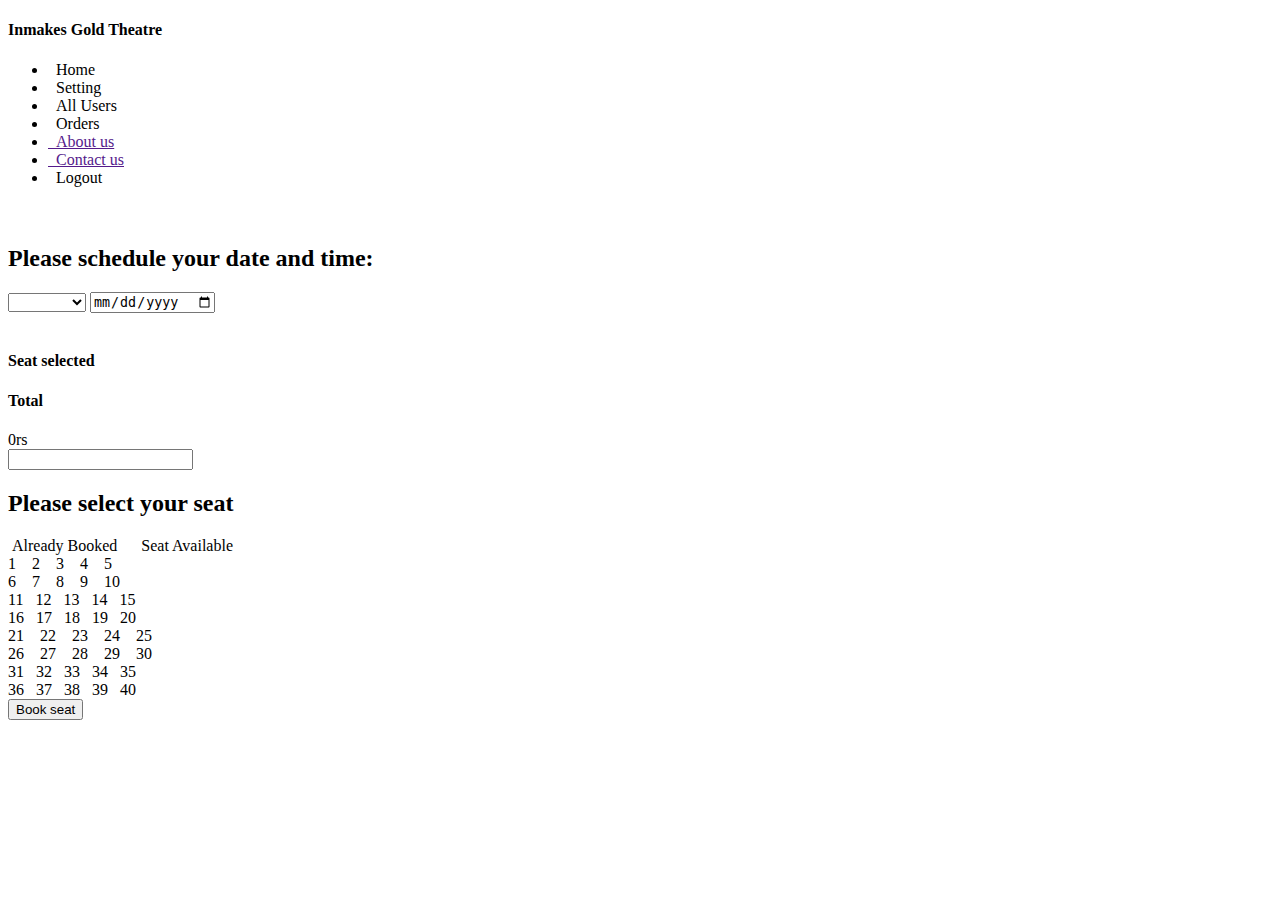
<file: templates/dashboard.html>
<!doctype html>
<html lang="en" xmlns:th="http://www.thymeleaf.org">
<head>
<meta charset="UTF-8" />
<title>Home</title>
<link rel="stylesheet" href="#" th:href="@{/css/bootstrap.css}" />
<link rel="stylesheet" href="#" th:href="@{/css/all.css}" />
<link rel="stylesheet" href="#" th:href="@{/css/index.css}" />
</head>
<body>

	<div class="container base">
		<div class="row base-row">
			<div class="col-3 menu">
			<div class="logo mb-5 text-center text-light bg-dark pt-1 pb-1">
			<h4>Inmakes Gold Theatre</h4>
			</div>
				<ul class="list">
					<li><a th:href="@{/home}"><i class="fas fa-home"></i>&nbsp;&nbsp;Home</a></li>
					<li><a th:href="@{/setting}"><i class="fas fa-cogs"></i>&nbsp;&nbsp;Setting</a></li>
					<li th:if="${session.user.bid==1}"><a th:href="@{/all-customers-records}"><i class="fas fa-users"></i>&nbsp;&nbsp;All Users</a></li>
					<li><a th:href="@{/order-history}"><i class="fas fa-history"></i>&nbsp;&nbsp;Orders</a></li>
					<li><a href=""><i class="fas fa-address-card"></i>&nbsp;&nbsp;About
							us</a></li>
					<li><a href=""><i class="fas fa-phone-square-alt"></i>&nbsp;&nbsp;Contact
							us</a></li>
					<li><a th:href="@{/logout}"><i class="fas fa-sign-out-alt"></i>&nbsp;&nbsp;Logout</a></li>
				</ul>
			</div>
			<div class="col-9 dashboard">
				<div class="dashboard-section">
					<div class="dashboard-head">
						<p>
							<span><i class="fas fa-user"></i></span>&nbsp;<span
								class="name-user" th:if="${session.user.name}"
								th:text="${session.user.name}"></span>&nbsp;&nbsp;&nbsp;&nbsp;&nbsp;<span><i class="fas fa-envelope"></i>
								<sup><i class="fas fa-sms"></i></sup></span>
						</p>
					</div>
					<div class="dashboard-seat">

										<h2>Please schedule your date and time:</h2>
				<div class="date_form">
					<form th:action="@{/check}" method="post" id="form">
						<select name="localtime" id="timeselect">
							<option th:value="${time}" th:text="${'>>'+time}"></option>
							<option value="09:00 am">09:00 am</option>
							<option value="12:00 am">12:00 am</option>
							<option value="03:00 pm">03:00 pm</option>
							<option value="06:00 pm">06:00 pm</option>
							<option value="09:00 pm">09:00 pm</option>
						</select> <input type="date" name="localdate" th:value="${date}" th:min="${min}" th:max="${max}" id="dateselect" />

					</form>

				</div>
				<br />
				<div class="jumbotron p-0 js-seat text-center">
				<h4>Seat selected</h4>
				<div class="dynamic-seat" id="seat-dynamic" style="word-break: break-all">
				
				</div>
				<h4>Total</h4>
				<label id="show-price">0</label><span>rs</span>
				
				</div>
				
				<form th:action="@{/book-seat}" method="post">
				<input type="text" autocomplete="off" name="movieName" th:value="${session.movieName}" />
				<input type="text" autocomplete="off" name="email" th:value="${session.user.email}"style="display: none;" />
					<div class="container seat-section">
					<h2>Please select your seat</h2>
					<div class="symbol"><i class="fas fa-square one"></i>&nbsp;<span>Already Booked</span>&nbsp;&nbsp;&nbsp;&nbsp;
					<i class="fas fa-square two"></i>&nbsp;<span>Seat Available</span>
					</div>
						<div class="row seat-row">
						   <div class="col-5 first">
				
					<input type="checkbox" id="seat1" autocomplete="off" hidden="hidden"
						th:classappend="${#lists.contains(seats, 'seat1')} ? 'box1' : 'mybtn'"
						th:checked="${#lists.contains(seats, 'seat1')}" th:disabled="${#lists.contains(seats, 'seat1')}" value="seat1"
						name="seatNo[]"><label class="btn btn-success" for="seat1">1</label>&nbsp;&nbsp;&nbsp;

					<input type="checkbox" id="seat2" autocomplete="off" hidden="hidden" th:classappend="${#lists.contains(seats, 'seat2')} ? 'box1' : 'mybtn'"
						th:checked="${#lists.contains(seats, 'seat2')}" th:disabled="${#lists.contains(seats, 'seat2')}" value="seat2"
						name="seatNo[]"><label class="btn btn-success" for="seat2">2</label>&nbsp;&nbsp;&nbsp;

					<input type="checkbox" id="seat3" autocomplete="off" hidden="hidden" th:classappend="${#lists.contains(seats, 'seat3')} ? 'box1' : 'mybtn'"
						th:checked="${#lists.contains(seats, 'seat3')}" th:disabled="${#lists.contains(seats, 'seat3')}" value="seat3"
						name="seatNo[]"><label class="btn btn-success" for="seat3">3</label>&nbsp;&nbsp;&nbsp;

					<input type="checkbox" id="seat4" autocomplete="off" hidden="hidden" th:classappend="${#lists.contains(seats, 'seat4')} ? 'box1' : 'mybtn'"
						th:checked="${#lists.contains(seats, 'seat4')}" th:disabled="${#lists.contains(seats, 'seat4')}" value="seat4"
						name="seatNo[]"><label class="btn btn-success" for="seat4">4</label>&nbsp;&nbsp;&nbsp;

					<input type="checkbox" id="seat5" autocomplete="off" hidden="hidden" th:classappend="${#lists.contains(seats, 'seat5')} ? 'box1' : 'mybtn'"
						th:checked="${#lists.contains(seats, 'seat5')}" th:disabled="${#lists.contains(seats, 'seat5')}" value="seat5"
						name="seatNo[]"><label class="btn btn-success" for="seat5">5</label><br>

					<input type="checkbox" id="seat6" autocomplete="off" hidden="hidden" th:classappend="${#lists.contains(seats, 'seat6')} ? 'box1' : 'mybtn'"
						th:checked="${#lists.contains(seats, 'seat6')}" th:disabled="${#lists.contains(seats, 'seat6')}" value="seat6"
						name="seatNo[]"><label class="btn btn-success" for="seat6">6</label>&nbsp;&nbsp;&nbsp;

					<input type="checkbox" id="seat7" autocomplete="off" hidden="hidden" th:classappend="${#lists.contains(seats, 'seat7')} ? 'box1' : 'mybtn'"
						th:checked="${#lists.contains(seats, 'seat7')}" th:disabled="${#lists.contains(seats, 'seat7')}" value="seat7"
						name="seatNo[]"><label class="btn btn-success" for="seat7">7</label>&nbsp;&nbsp;&nbsp;

					<input type="checkbox" id="seat8" autocomplete="off" hidden="hidden" th:classappend="${#lists.contains(seats, 'seat8')} ? 'box1' : 'mybtn'"
						th:checked="${#lists.contains(seats, 'seat8')}" th:disabled="${#lists.contains(seats, 'seat8')}" value="seat8"
						name="seatNo[]"><label class="btn btn-success" for="seat8">8</label>&nbsp;&nbsp;&nbsp;

					<input type="checkbox" id="seat9" autocomplete="off" hidden="hidden" th:classappend="${#lists.contains(seats, 'seat9')} ? 'box1' : 'mybtn'"
						th:checked="${#lists.contains(seats, 'seat9')}" th:disabled="${#lists.contains(seats, 'seat9')}" value="seat9"
						name="seatNo[]"><label class="btn btn-success" for="seat9">9</label>&nbsp;&nbsp;&nbsp;

					<input type="checkbox" id="seat10" autocomplete="off" hidden="hidden" th:classappend="${#lists.contains(seats, 'seat10')} ? 'box1' : 'mybtn'"
						th:checked="${#lists.contains(seats, 'seat10')}" th:disabled="${#lists.contains(seats, 'seat10')}"
						value="seat10" name="seatNo[]"><label
						class="btn btn-success" for="seat10">10</label><br>
						
						
						 <input
						type="checkbox" id="seat11" autocomplete="off" hidden="hidden" th:classappend="${#lists.contains(seats, 'seat11')} ? 'box1' : 'mybtn'"
						th:checked="${#lists.contains(seats, 'seat11')}" th:disabled="${#lists.contains(seats, 'seat11')}" value="seat11"
						name="seatNo[]"><label class="btn btn-success" for="seat11">11</label>&nbsp;&nbsp;

					<input type="checkbox" id="seat12" autocomplete="off" hidden="hidden" th:classappend="${#lists.contains(seats, 'seat12')} ? 'box1' : 'mybtn'"
						th:checked="${#lists.contains(seats, 'seat12')}" th:disabled="${#lists.contains(seats, 'seat12')}"
						value="seat12" name="seatNo[]"><label
						class="btn btn-success" for="seat12">12</label>&nbsp;&nbsp;

					<input type="checkbox" id="seat13" autocomplete="off" hidden="hidden" th:classappend="${#lists.contains(seats, 'seat13')} ? 'box1' : 'mybtn'"
						th:checked="${#lists.contains(seats, 'seat13')}" th:disabled="${#lists.contains(seats, 'seat13')}"
						value="seat13" name="seatNo[]"><label
						class="btn btn-success" for="seat13">13</label>&nbsp;&nbsp;

					<input type="checkbox" id="seat14" autocomplete="off" hidden="hidden" th:classappend="${#lists.contains(seats, 'seat14')} ? 'box1' : 'mybtn'"
						th:checked="${#lists.contains(seats, 'seat14')}" th:disabled="${#lists.contains(seats, 'seat14')}"
						value="seat14" name="seatNo[]"><label
						class="btn btn-success" for="seat14">14</label>&nbsp;&nbsp;

					<input type="checkbox" id="seat15" autocomplete="off" hidden="hidden" th:classappend="${#lists.contains(seats, 'seat15')} ? 'box1' : 'mybtn'"
						th:checked="${#lists.contains(seats, 'seat15')}" th:disabled="${#lists.contains(seats, 'seat15')}"
						value="seat15" name="seatNo[]"><label
						class="btn btn-success" for="seat15">15</label><br>
						
						
						 <input
						type="checkbox" id="seat16" autocomplete="off" hidden="hidden" th:classappend="${#lists.contains(seats, 'seat16')} ? 'box1' : 'mybtn'"
						th:checked="${#lists.contains(seats, 'seat16')}" th:disabled="${#lists.contains(seats, 'seat16')}" value="seat16"
						name="seatNo[]"><label class="btn btn-success" for="seat16">16</label>&nbsp;&nbsp;

					<input type="checkbox" id="seat17" autocomplete="off" hidden="hidden" th:classappend="${#lists.contains(seats, 'seat17')} ? 'box1' : 'mybtn'"
						th:checked="${#lists.contains(seats, 'seat17')}" th:disabled="${#lists.contains(seats, 'seat17')}"
						value="seat17" name="seatNo[]"><label
						class="btn btn-success" for="seat17">17</label>&nbsp;&nbsp;

					<input type="checkbox" id="seat18" autocomplete="off" hidden="hidden" th:classappend="${#lists.contains(seats, 'seat18')} ? 'box1' : 'mybtn'"
						th:checked="${#lists.contains(seats, 'seat18')}" th:disabled="${#lists.contains(seats, 'seat18')}"
						value="seat18" name="seatNo[]"><label
						class="btn btn-success" for="seat18">18</label>&nbsp;&nbsp;

					<input type="checkbox" id="seat19" autocomplete="off" hidden="hidden" th:classappend="${#lists.contains(seats, 'seat19')} ? 'box1' : 'mybtn'"
						th:checked="${#lists.contains(seats, 'seat19')}" th:disabled="${#lists.contains(seats, 'seat19')}"
						value="seat19" name="seatNo[]"><label
						class="btn btn-success" for="seat19">19</label>&nbsp;&nbsp;

					<input type="checkbox" id="seat20" autocomplete="off" hidden="hidden" th:classappend="${#lists.contains(seats, 'seat20')} ? 'box1' : 'mybtn'"
						th:checked="${#lists.contains(seats, 'seat20')}" th:disabled="${#lists.contains(seats, 'seat20')}"
						value="seat20" name="seatNo[]"><label
						class="btn btn-success" for="seat20">20</label>
						   
						   
						   </div>
						    <div class="col-5 second">
						      <input type="checkbox" id="seat21" autocomplete="off" hidden="hidden"
						th:classappend="${#lists.contains(seats, 'seat21')} ? 'box1' : 'mybtn'"
						th:checked="${#lists.contains(seats, 'seat21')}" th:disabled="${#lists.contains(seats, 'seat21')}" value="seat21"
						name="seatNo[]"><label class="btn btn-success" for="seat21">21</label>&nbsp;&nbsp;&nbsp;

					<input type="checkbox" id="seat22" autocomplete="off" hidden="hidden" th:classappend="${#lists.contains(seats, 'seat22')} ? 'box1' : 'mybtn'"
						th:checked="${#lists.contains(seats, 'seat22')}" th:disabled="${#lists.contains(seats, 'seat22')}" value="seat22"
						name="seatNo[]"><label class="btn btn-success" for="seat22">22</label>&nbsp;&nbsp;&nbsp;

					<input type="checkbox" id="seat23" autocomplete="off" hidden="hidden" th:classappend="${#lists.contains(seats, 'seat23')} ? 'box1' : 'mybtn'"
						th:checked="${#lists.contains(seats, 'seat23')}" th:disabled="${#lists.contains(seats, 'seat23')}" value="seat23"
						name="seatNo[]"><label class="btn btn-success" for="seat23">23</label>&nbsp;&nbsp;&nbsp;

					<input type="checkbox" id="seat24" autocomplete="off" hidden="hidden" th:classappend="${#lists.contains(seats, 'seat24')} ? 'box1' : 'mybtn'"
						th:checked="${#lists.contains(seats, 'seat24')}" th:disabled="${#lists.contains(seats, 'seat24')}" value="seat24"
						name="seatNo[]"><label class="btn btn-success" for="seat24">24</label>&nbsp;&nbsp;&nbsp;

					<input type="checkbox" id="seat25" autocomplete="off" hidden="hidden" th:classappend="${#lists.contains(seats, 'seat25')} ? 'box1' : 'mybtn'"
						th:checked="${#lists.contains(seats, 'seat25')}" th:disabled="${#lists.contains(seats, 'seat25')}" value="seat25"
						name="seatNo[]"><label class="btn btn-success" for="seat25">25</label><br>

					<input type="checkbox" id="seat26" autocomplete="off" hidden="hidden" th:classappend="${#lists.contains(seats, 'seat26')} ? 'box1' : 'mybtn'"
						th:checked="${#lists.contains(seats, 'seat26')}" th:disabled="${#lists.contains(seats, 'seat26')}" value="seat26"
						name="seatNo[]"><label class="btn btn-success" for="seat26">26</label>&nbsp;&nbsp;&nbsp;

					<input type="checkbox" id="seat27" autocomplete="off" hidden="hidden" th:classappend="${#lists.contains(seats, 'seat27')} ? 'box1' : 'mybtn'"
						th:checked="${#lists.contains(seats, 'seat27')}" th:disabled="${#lists.contains(seats, 'seat27')}" value="seat27"
						name="seatNo[]"><label class="btn btn-success" for="seat27">27</label>&nbsp;&nbsp;&nbsp;

					<input type="checkbox" id="seat28" autocomplete="off" hidden="hidden" th:classappend="${#lists.contains(seats, 'seat28')} ? 'box1' : 'mybtn'"
						th:checked="${#lists.contains(seats, 'seat28')}" th:disabled="${#lists.contains(seats, 'seat28')}" value="seat28"
						name="seatNo[]"><label class="btn btn-success" for="seat28">28</label>&nbsp;&nbsp;&nbsp;

					<input type="checkbox" id="seat29" autocomplete="off" hidden="hidden" th:classappend="${#lists.contains(seats, 'seat29')} ? 'box1' : 'mybtn'"
						th:checked="${#lists.contains(seats, 'seat29')}" th:disabled="${#lists.contains(seats, 'seat29')}" value="seat29"
						name="seatNo[]"><label class="btn btn-success" for="seat29">29</label>&nbsp;&nbsp;&nbsp;

					<input type="checkbox" id="seat30" autocomplete="off" hidden="hidden" th:classappend="${#lists.contains(seats, 'seat30')} ? 'box1' : 'mybtn'"
						th:checked="${#lists.contains(seats, 'seat30')}" th:disabled="${#lists.contains(seats, 'seat30')}"
						value="seat30" name="seatNo[]"><label
						class="btn btn-success" for="seat30">30</label><br>
						
						
						 <input
						type="checkbox" id="seat31" autocomplete="off" hidden="hidden" th:classappend="${#lists.contains(seats, 'seat31')} ? 'box1' : 'mybtn'"
						th:checked="${#lists.contains(seats, 'seat31')}" th:disabled="${#lists.contains(seats, 'seat31')}" value="seat31"
						name="seatNo[]"><label class="btn btn-success" for="seat31">31</label>&nbsp;&nbsp;

					<input type="checkbox" id="seat32" autocomplete="off" hidden="hidden" th:classappend="${#lists.contains(seats, 'seat32')} ? 'box1' : 'mybtn'"
						th:checked="${#lists.contains(seats, 'seat32')}" th:disabled="${#lists.contains(seats, 'seat32')}"
						value="seat32" name="seatNo[]"><label
						class="btn btn-success" for="seat32">32</label>&nbsp;&nbsp;

					<input type="checkbox" id="seat33" autocomplete="off" hidden="hidden" th:classappend="${#lists.contains(seats, 'seat33')} ? 'box1' : 'mybtn'"
						th:checked="${#lists.contains(seats, 'seat33')}" th:disabled="${#lists.contains(seats, 'seat33')}"
						value="seat33" name="seatNo[]"><label
						class="btn btn-success" for="seat33">33</label>&nbsp;&nbsp;

					<input type="checkbox" id="seat34" autocomplete="off" hidden="hidden" th:classappend="${#lists.contains(seats, 'seat34')} ? 'box1' : 'mybtn'"
						th:checked="${#lists.contains(seats, 'seat34')}" th:disabled="${#lists.contains(seats, 'seat34')}"
						value="seat34" name="seatNo[]"><label
						class="btn btn-success" for="seat34">34</label>&nbsp;&nbsp;

					<input type="checkbox" id="seat35" autocomplete="off" hidden="hidden" th:classappend="${#lists.contains(seats, 'seat35')} ? 'box1' : 'mybtn'"
						th:checked="${#lists.contains(seats, 'seat35')}" th:disabled="${#lists.contains(seats, 'seat35')}"
						value="seat35" name="seatNo[]"><label
						class="btn btn-success" for="seat35">35</label><br>
						
						
						 <input
						type="checkbox" id="seat36" autocomplete="off" hidden="hidden" th:classappend="${#lists.contains(seats, 'seat36')} ? 'box1' : 'mybtn'"
						th:checked="${#lists.contains(seats, 'seat36')}" th:disabled="${#lists.contains(seats, 'seat36')}" value="seat36"
						name="seatNo[]"><label class="btn btn-success" for="seat36">36</label>&nbsp;&nbsp;

					<input type="checkbox" id="seat37" autocomplete="off" hidden="hidden" th:classappend="${#lists.contains(seats, 'seat37')} ? 'box1' : 'mybtn'"
						th:checked="${#lists.contains(seats, 'seat37')}" th:disabled="${#lists.contains(seats, 'seat37')}"
						value="seat37" name="seatNo[]"><label
						class="btn btn-success" for="seat37">37</label>&nbsp;&nbsp;

					<input type="checkbox" id="seat38" autocomplete="off" hidden="hidden" th:classappend="${#lists.contains(seats, 'seat38')} ? 'box1' : 'mybtn'"
						th:checked="${#lists.contains(seats, 'seat38')}" th:disabled="${#lists.contains(seats, 'seat38')}"
						value="seat38" name="seatNo[]"><label
						class="btn btn-success" for="seat38">38</label>&nbsp;&nbsp;

					<input type="checkbox" id="seat39" autocomplete="off" hidden="hidden" th:classappend="${#lists.contains(seats, 'seat39')} ? 'box1' : 'mybtn'"
						th:checked="${#lists.contains(seats, 'seat39')}" th:disabled="${#lists.contains(seats, 'seat39')}"
						value="seat39" name="seatNo[]"><label
						class="btn btn-success" for="seat39">39</label>&nbsp;&nbsp;

					<input type="checkbox" id="seat40" autocomplete="off" hidden="hidden" th:classappend="${#lists.contains(seats, 'seat40')} ? 'box1' : 'mybtn'"
						th:checked="${#lists.contains(seats, 'seat40')}" th:disabled="${#lists.contains(seats, 'seat40')}"
						value="seat40" name="seatNo[]"><label
						class="btn btn-success" for="seat40">40</label>
						      
						    
						    </div>
						
						
						
						</div>
					</div>
					<button type="submit" class="btn btn-primary btn1">Book seat</button>
				</form>
							
				</div>		

				</div>
			</div>
		</div>

	</div>

	<script>
	
		document.getElementById("dateselect").onchange = function() {
			document.getElementById("form").submit();
		}

		document.getElementById("timeselect").onchange = function() {
			document.getElementById("form").submit();
		}
		
		
		const mySeats = document.getElementById('seat-dynamic');
		const myPrice = document.getElementById('show-price');
		var total = 0;
		var seat = [];
		const checkBox = document.querySelectorAll('input[type="checkbox"]');
		for (var i = 0; i < checkBox.length; i++) {
			checkBox[i].addEventListener('click', displayValue);

		}
		function displayValue(e) {
			var myValue = 525;
			if (e.target.checked == true) {
				seat.push(e.target.id);

				total += myValue;

			} else {
				var index = seat.indexOf(e.target.id);
				seat.splice(index, 1);
				total -= myValue;

			}
			// seat.join("");
			console.log(seat);
			console.log(total);
			mySeats.innerHTML = seat;
			myPrice.innerHTML = total;
		}
	</script>
</body>
</html>
</file>
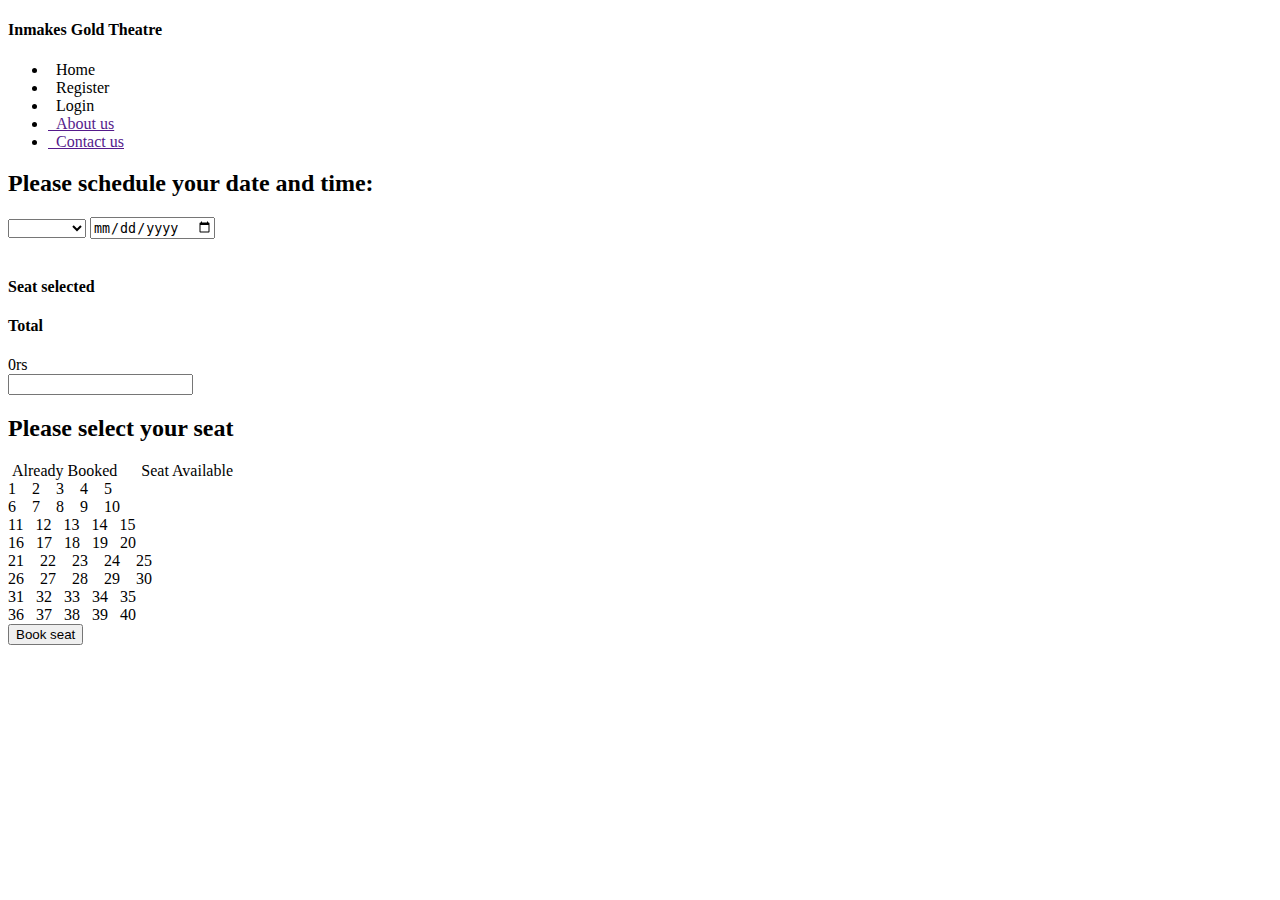
<file: templates/home.html>
<!doctype html>
<html lang="en" xmlns:th="http://www.thymeleaf.org">
<head>
<meta charset="UTF-8" />
<title>Booking Process</title>
<link rel="stylesheet" href="#" th:href="@{/css/bootstrap.css}" />
<link rel="stylesheet" href="#" th:href="@{/css/all.css}" />
<link rel="stylesheet" href="#" th:href="@{/css/index.css}" />
</head>
<body>

	<div class="container base">
		<div class="row base-row">
			<div class="col-3 menu">
			<div class="logo mb-5 text-center text-light bg-dark pt-1 pb-1">
			<h4>Inmakes Gold Theatre</h4>
			</div>
				<ul class="list">
					<li><a th:href="@{/}"><i class="fas fa-home"></i>&nbsp;&nbsp;Home</a></li>
					<li><a th:href="@{/register}"><i class="fas fa-user-plus"></i>&nbsp;&nbsp;Register</a></li>
					<li><a th:href="@{/loginForm}"><i class="fas fa-users"></i>&nbsp;&nbsp;Login</a></li>
					<li><a href=""><i class="fas fa-address-card"></i>&nbsp;&nbsp;About
							us</a></li>
					<li><a href=""><i class="fas fa-phone-square-alt"></i>&nbsp;&nbsp;Contact
							us</a></li>
				</ul>
			</div>
			<div class="col-9 seat-main">
				<h2>Please schedule your date and time:</h2>
				<div class="date_form">
					<form th:action="@{/check}" method="post" id="form">
						<select name="localtime" id="timeselect">
							<option th:value="${time}" th:text="${'>>'+time}"></option>
							<option value="09:00 am">09:00 am</option>
							<option value="12:00 am">12:00 am</option>
							<option value="03:00 pm">03:00 pm</option>
							<option value="06:00 pm">06:00 pm</option>
							<option value="09:00 pm">09:00 pm</option>
						</select> 
						<input type="date" required="required" name="localdate" th:value="${date}" th:min="${min}" th:max="${max}" id="dateselect" />

					</form>

				</div>
				<br />
				<div class="jumbotron p-0 js-seat text-center">
				<h4>Seat selected</h4>
				<div class="dynamic-seat" id="seat-dynamic" style="word-break: break-all">
				
				</div>
				<h4>Total</h4>
				<label id="show-price">0</label><span>rs</span>
				
				</div>
				
				<form action="book-seat" method="post">
				<input type="text" name="movieName" th:value="${session.movieName}"/>
					<div class="container seat-section">
					<h2>Please select your seat</h2>
					<div class="symbol"><i class="fas fa-square one"></i>&nbsp;<span>Already Booked</span>&nbsp;&nbsp;&nbsp;&nbsp;
					<i class="fas fa-square two"></i>&nbsp;<span>Seat Available</span>
					</div>
						<div class="row seat-row">
						   <div class="col-5 first">
				
					<input type="checkbox" id="seat1" autocomplete="off" hidden="hidden"
						th:classappend="${#lists.contains(seats, 'seat1')} ? 'box1' : 'mybtn'"
						th:checked="${#lists.contains(seats, 'seat1')}" th:disabled="${#lists.contains(seats, 'seat1')}" value="seat1"
						name="seatNo[]"><label class="btn btn-success" for="seat1">1</label>&nbsp;&nbsp;&nbsp;

					<input type="checkbox" id="seat2" autocomplete="off" hidden="hidden" th:classappend="${#lists.contains(seats, 'seat2')} ? 'box1' : 'mybtn'"
						th:checked="${#lists.contains(seats, 'seat2')}" th:disabled="${#lists.contains(seats, 'seat2')}" value="seat2"
						name="seatNo[]"><label class="btn btn-success" for="seat2">2</label>&nbsp;&nbsp;&nbsp;

					<input type="checkbox" id="seat3" autocomplete="off" hidden="hidden" th:classappend="${#lists.contains(seats, 'seat3')} ? 'box1' : 'mybtn'"
						th:checked="${#lists.contains(seats, 'seat3')}" th:disabled="${#lists.contains(seats, 'seat3')}" value="seat3"
						name="seatNo[]"><label class="btn btn-success" for="seat3">3</label>&nbsp;&nbsp;&nbsp;

					<input type="checkbox" id="seat4" autocomplete="off" hidden="hidden" th:classappend="${#lists.contains(seats, 'seat4')} ? 'box1' : 'mybtn'"
						th:checked="${#lists.contains(seats, 'seat4')}" th:disabled="${#lists.contains(seats, 'seat4')}" value="seat4"
						name="seatNo[]"><label class="btn btn-success" for="seat4">4</label>&nbsp;&nbsp;&nbsp;

					<input type="checkbox" id="seat5" autocomplete="off" hidden="hidden" th:classappend="${#lists.contains(seats, 'seat5')} ? 'box1' : 'mybtn'"
						th:checked="${#lists.contains(seats, 'seat5')}" th:disabled="${#lists.contains(seats, 'seat5')}" value="seat5"
						name="seatNo[]"><label class="btn btn-success" for="seat5">5</label><br>

					<input type="checkbox" id="seat6" autocomplete="off" hidden="hidden" th:classappend="${#lists.contains(seats, 'seat6')} ? 'box1' : 'mybtn'"
						th:checked="${#lists.contains(seats, 'seat6')}" th:disabled="${#lists.contains(seats, 'seat6')}" value="seat6"
						name="seatNo[]"><label class="btn btn-success" for="seat6">6</label>&nbsp;&nbsp;&nbsp;

					<input type="checkbox" id="seat7" autocomplete="off" hidden="hidden" th:classappend="${#lists.contains(seats, 'seat7')} ? 'box1' : 'mybtn'"
						th:checked="${#lists.contains(seats, 'seat7')}" th:disabled="${#lists.contains(seats, 'seat7')}" value="seat7"
						name="seatNo[]"><label class="btn btn-success" for="seat7">7</label>&nbsp;&nbsp;&nbsp;

					<input type="checkbox" id="seat8" autocomplete="off" hidden="hidden" th:classappend="${#lists.contains(seats, 'seat8')} ? 'box1' : 'mybtn'"
						th:checked="${#lists.contains(seats, 'seat8')}" th:disabled="${#lists.contains(seats, 'seat8')}" value="seat8"
						name="seatNo[]"><label class="btn btn-success" for="seat8">8</label>&nbsp;&nbsp;&nbsp;

					<input type="checkbox" id="seat9" autocomplete="off" hidden="hidden" th:classappend="${#lists.contains(seats, 'seat9')} ? 'box1' : 'mybtn'"
						th:checked="${#lists.contains(seats, 'seat9')}" th:disabled="${#lists.contains(seats, 'seat9')}" value="seat9"
						name="seatNo[]"><label class="btn btn-success" for="seat9">9</label>&nbsp;&nbsp;&nbsp;

					<input type="checkbox" id="seat10" autocomplete="off" hidden="hidden" th:classappend="${#lists.contains(seats, 'seat10')} ? 'box1' : 'mybtn'"
						th:checked="${#lists.contains(seats, 'seat10')}" th:disabled="${#lists.contains(seats, 'seat10')}"
						value="seat10" name="seatNo[]"><label
						class="btn btn-success" for="seat10">10</label><br>
						
						
						 <input
						type="checkbox" id="seat11" autocomplete="off" hidden="hidden" th:classappend="${#lists.contains(seats, 'seat11')} ? 'box1' : 'mybtn'"
						th:checked="${#lists.contains(seats, 'seat11')}" th:disabled="${#lists.contains(seats, 'seat11')}" value="seat11"
						name="seatNo[]"><label class="btn btn-success" for="seat11">11</label>&nbsp;&nbsp;

					<input type="checkbox" id="seat12" autocomplete="off" hidden="hidden" th:classappend="${#lists.contains(seats, 'seat12')} ? 'box1' : 'mybtn'"
						th:checked="${#lists.contains(seats, 'seat12')}" th:disabled="${#lists.contains(seats, 'seat12')}"
						value="seat12" name="seatNo[]"><label
						class="btn btn-success" for="seat12">12</label>&nbsp;&nbsp;

					<input type="checkbox" id="seat13" autocomplete="off" hidden="hidden" th:classappend="${#lists.contains(seats, 'seat13')} ? 'box1' : 'mybtn'"
						th:checked="${#lists.contains(seats, 'seat13')}" th:disabled="${#lists.contains(seats, 'seat13')}"
						value="seat13" name="seatNo[]"><label
						class="btn btn-success" for="seat13">13</label>&nbsp;&nbsp;

					<input type="checkbox" id="seat14" autocomplete="off" hidden="hidden" th:classappend="${#lists.contains(seats, 'seat14')} ? 'box1' : 'mybtn'"
						th:checked="${#lists.contains(seats, 'seat14')}" th:disabled="${#lists.contains(seats, 'seat14')}"
						value="seat14" name="seatNo[]"><label
						class="btn btn-success" for="seat14">14</label>&nbsp;&nbsp;

					<input type="checkbox" id="seat15" autocomplete="off" hidden="hidden" th:classappend="${#lists.contains(seats, 'seat15')} ? 'box1' : 'mybtn'"
						th:checked="${#lists.contains(seats, 'seat15')}" th:disabled="${#lists.contains(seats, 'seat15')}"
						value="seat15" name="seatNo[]"><label
						class="btn btn-success" for="seat15">15</label><br>
						
						
						 <input
						type="checkbox" id="seat16" autocomplete="off" hidden="hidden" th:classappend="${#lists.contains(seats, 'seat16')} ? 'box1' : 'mybtn'"
						th:checked="${#lists.contains(seats, 'seat16')}" th:disabled="${#lists.contains(seats, 'seat16')}" value="seat16"
						name="seatNo[]"><label class="btn btn-success" for="seat16">16</label>&nbsp;&nbsp;

					<input type="checkbox" id="seat17" autocomplete="off" hidden="hidden" th:classappend="${#lists.contains(seats, 'seat17')} ? 'box1' : 'mybtn'"
						th:checked="${#lists.contains(seats, 'seat17')}" th:disabled="${#lists.contains(seats, 'seat17')}"
						value="seat17" name="seatNo[]"><label
						class="btn btn-success" for="seat17">17</label>&nbsp;&nbsp;

					<input type="checkbox" id="seat18" autocomplete="off" hidden="hidden" th:classappend="${#lists.contains(seats, 'seat18')} ? 'box1' : 'mybtn'"
						th:checked="${#lists.contains(seats, 'seat18')}" th:disabled="${#lists.contains(seats, 'seat18')}"
						value="seat18" name="seatNo[]"><label
						class="btn btn-success" for="seat18">18</label>&nbsp;&nbsp;

					<input type="checkbox" id="seat19" autocomplete="off" hidden="hidden" th:classappend="${#lists.contains(seats, 'seat19')} ? 'box1' : 'mybtn'"
						th:checked="${#lists.contains(seats, 'seat19')}" th:disabled="${#lists.contains(seats, 'seat19')}"
						value="seat19" name="seatNo[]"><label
						class="btn btn-success" for="seat19">19</label>&nbsp;&nbsp;

					<input type="checkbox" id="seat20" autocomplete="off" hidden="hidden" th:classappend="${#lists.contains(seats, 'seat20')} ? 'box1' : 'mybtn'"
						th:checked="${#lists.contains(seats, 'seat20')}" th:disabled="${#lists.contains(seats, 'seat20')}"
						value="seat20" name="seatNo[]"><label
						class="btn btn-success" for="seat20">20</label>
						   
						   
						   </div>
						    <div class="col-5 second">
						      <input type="checkbox" id="seat21" autocomplete="off" hidden="hidden"
						th:classappend="${#lists.contains(seats, 'seat21')} ? 'box1' : 'mybtn'"
						th:checked="${#lists.contains(seats, 'seat21')}" th:disabled="${#lists.contains(seats, 'seat21')}" value="seat21"
						name="seatNo[]"><label class="btn btn-success" for="seat21">21</label>&nbsp;&nbsp;&nbsp;

					<input type="checkbox" id="seat22" autocomplete="off" hidden="hidden" th:classappend="${#lists.contains(seats, 'seat22')} ? 'box1' : 'mybtn'"
						th:checked="${#lists.contains(seats, 'seat22')}" th:disabled="${#lists.contains(seats, 'seat22')}" value="seat22"
						name="seatNo[]"><label class="btn btn-success" for="seat22">22</label>&nbsp;&nbsp;&nbsp;

					<input type="checkbox" id="seat23" autocomplete="off" hidden="hidden" th:classappend="${#lists.contains(seats, 'seat23')} ? 'box1' : 'mybtn'"
						th:checked="${#lists.contains(seats, 'seat23')}" th:disabled="${#lists.contains(seats, 'seat23')}" value="seat23"
						name="seatNo[]"><label class="btn btn-success" for="seat23">23</label>&nbsp;&nbsp;&nbsp;

					<input type="checkbox" id="seat24" autocomplete="off" hidden="hidden" th:classappend="${#lists.contains(seats, 'seat24')} ? 'box1' : 'mybtn'"
						th:checked="${#lists.contains(seats, 'seat24')}" th:disabled="${#lists.contains(seats, 'seat24')}" value="seat24"
						name="seatNo[]"><label class="btn btn-success" for="seat24">24</label>&nbsp;&nbsp;&nbsp;

					<input type="checkbox" id="seat25" autocomplete="off" hidden="hidden" th:classappend="${#lists.contains(seats, 'seat25')} ? 'box1' : 'mybtn'"
						th:checked="${#lists.contains(seats, 'seat25')}" th:disabled="${#lists.contains(seats, 'seat25')}" value="seat25"
						name="seatNo[]"><label class="btn btn-success" for="seat25">25</label><br>

					<input type="checkbox" id="seat26" autocomplete="off" hidden="hidden" th:classappend="${#lists.contains(seats, 'seat26')} ? 'box1' : 'mybtn'"
						th:checked="${#lists.contains(seats, 'seat26')}" th:disabled="${#lists.contains(seats, 'seat26')}" value="seat26"
						name="seatNo[]"><label class="btn btn-success" for="seat26">26</label>&nbsp;&nbsp;&nbsp;

					<input type="checkbox" id="seat27" autocomplete="off" hidden="hidden" th:classappend="${#lists.contains(seats, 'seat27')} ? 'box1' : 'mybtn'"
						th:checked="${#lists.contains(seats, 'seat27')}" th:disabled="${#lists.contains(seats, 'seat27')}" value="seat27"
						name="seatNo[]"><label class="btn btn-success" for="seat27">27</label>&nbsp;&nbsp;&nbsp;

					<input type="checkbox" id="seat28" autocomplete="off" hidden="hidden" th:classappend="${#lists.contains(seats, 'seat28')} ? 'box1' : 'mybtn'"
						th:checked="${#lists.contains(seats, 'seat28')}" th:disabled="${#lists.contains(seats, 'seat28')}" value="seat28"
						name="seatNo[]"><label class="btn btn-success" for="seat28">28</label>&nbsp;&nbsp;&nbsp;

					<input type="checkbox" id="seat29" autocomplete="off" hidden="hidden" th:classappend="${#lists.contains(seats, 'seat29')} ? 'box1' : 'mybtn'"
						th:checked="${#lists.contains(seats, 'seat29')}" th:disabled="${#lists.contains(seats, 'seat29')}" value="seat29"
						name="seatNo[]"><label class="btn btn-success" for="seat29">29</label>&nbsp;&nbsp;&nbsp;

					<input type="checkbox" id="seat30" autocomplete="off" hidden="hidden" th:classappend="${#lists.contains(seats, 'seat30')} ? 'box1' : 'mybtn'"
						th:checked="${#lists.contains(seats, 'seat30')}" th:disabled="${#lists.contains(seats, 'seat30')}"
						value="seat30" name="seatNo[]"><label
						class="btn btn-success" for="seat30">30</label><br>
						
						
						 <input
						type="checkbox" id="seat31" autocomplete="off" hidden="hidden" th:classappend="${#lists.contains(seats, 'seat31')} ? 'box1' : 'mybtn'"
						th:checked="${#lists.contains(seats, 'seat31')}" th:disabled="${#lists.contains(seats, 'seat31')}" value="seat31"
						name="seatNo[]"><label class="btn btn-success" for="seat31">31</label>&nbsp;&nbsp;

					<input type="checkbox" id="seat32" autocomplete="off" hidden="hidden" th:classappend="${#lists.contains(seats, 'seat32')} ? 'box1' : 'mybtn'"
						th:checked="${#lists.contains(seats, 'seat32')}" th:disabled="${#lists.contains(seats, 'seat32')}"
						value="seat32" name="seatNo[]"><label
						class="btn btn-success" for="seat32">32</label>&nbsp;&nbsp;

					<input type="checkbox" id="seat33" autocomplete="off" hidden="hidden" th:classappend="${#lists.contains(seats, 'seat33')} ? 'box1' : 'mybtn'"
						th:checked="${#lists.contains(seats, 'seat33')}" th:disabled="${#lists.contains(seats, 'seat33')}"
						value="seat33" name="seatNo[]"><label
						class="btn btn-success" for="seat33">33</label>&nbsp;&nbsp;

					<input type="checkbox" id="seat34" autocomplete="off" hidden="hidden" th:classappend="${#lists.contains(seats, 'seat34')} ? 'box1' : 'mybtn'"
						th:checked="${#lists.contains(seats, 'seat34')}" th:disabled="${#lists.contains(seats, 'seat34')}"
						value="seat34" name="seatNo[]"><label
						class="btn btn-success" for="seat34">34</label>&nbsp;&nbsp;

					<input type="checkbox" id="seat35" autocomplete="off" hidden="hidden" th:classappend="${#lists.contains(seats, 'seat35')} ? 'box1' : 'mybtn'"
						th:checked="${#lists.contains(seats, 'seat35')}" th:disabled="${#lists.contains(seats, 'seat35')}"
						value="seat35" name="seatNo[]"><label
						class="btn btn-success" for="seat35">35</label><br>
						
						
					<input
						type="checkbox" id="seat36" autocomplete="off" hidden="hidden" th:classappend="${#lists.contains(seats, 'seat36')} ? 'box1' : 'mybtn'"
						th:checked="${#lists.contains(seats, 'seat36')}" th:disabled="${#lists.contains(seats, 'seat36')}" value="seat36"
						name="seatNo[]"><label class="btn btn-success" for="seat36">36</label>&nbsp;&nbsp;

					<input type="checkbox" id="seat37" autocomplete="off" hidden="hidden" th:classappend="${#lists.contains(seats, 'seat37')} ? 'box1' : 'mybtn'"
						th:checked="${#lists.contains(seats, 'seat37')}" th:disabled="${#lists.contains(seats, 'seat37')}"
						value="seat37" name="seatNo[]"><label
						class="btn btn-success" for="seat37">37</label>&nbsp;&nbsp;

					<input type="checkbox" id="seat38" autocomplete="off" hidden="hidden" th:classappend="${#lists.contains(seats, 'seat38')} ? 'box1' : 'mybtn'"
						th:checked="${#lists.contains(seats, 'seat38')}" th:disabled="${#lists.contains(seats, 'seat38')}"
						value="seat38" name="seatNo[]"><label
						class="btn btn-success" for="seat38">38</label>&nbsp;&nbsp;

					<input type="checkbox" id="seat39" autocomplete="off" hidden="hidden" th:classappend="${#lists.contains(seats, 'seat39')} ? 'box1' : 'mybtn'"
						th:checked="${#lists.contains(seats, 'seat39')}" th:disabled="${#lists.contains(seats, 'seat39')}"
						value="seat39" name="seatNo[]"><label
						class="btn btn-success" for="seat39">39</label>&nbsp;&nbsp;

					<input type="checkbox" id="seat40" autocomplete="off" hidden="hidden" th:classappend="${#lists.contains(seats, 'seat40')} ? 'box1' : 'mybtn'"
						th:checked="${#lists.contains(seats, 'seat40')}" th:disabled="${#lists.contains(seats, 'seat40')}"
						value="seat40" name="seatNo[]"><label
						class="btn btn-success" for="seat40">40</label>
						      
						    
						    </div>
						
						
						
						</div>
					</div>
					<button type="submit" class="btn btn-primary btn1"><i class="fas fa-save"></i> Book seat</button>
				</form>


			</div>

			<br>

		</div>

	</div>

	<script>
	
		document.getElementById("dateselect").onchange = function() {
			document.getElementById("form").submit();
		}

		document.getElementById("timeselect").onchange = function() {
			document.getElementById("form").submit();
		}
		
		const mySeats = document.getElementById('seat-dynamic');
		const myPrice = document.getElementById('show-price');
		var total = 0;
		var seat = [];
		const checkBox = document.querySelectorAll('input[type="checkbox"]');
		for (var i = 0; i < checkBox.length; i++) {
			checkBox[i].addEventListener('click', displayValue);

		}
		function displayValue(e) {
			var myValue = 525;
			if (e.target.checked == true) {
				seat.push(e.target.id);

				total += myValue;

			} else {
				var index = seat.indexOf(e.target.id);
				seat.splice(index, 1);
				total -= myValue;

			}
			// seat.join("");
			console.log(seat);
			console.log(total);
			mySeats.innerHTML = seat;
			myPrice.innerHTML = total;
		}
	</script>
</body>
</html>
</file>
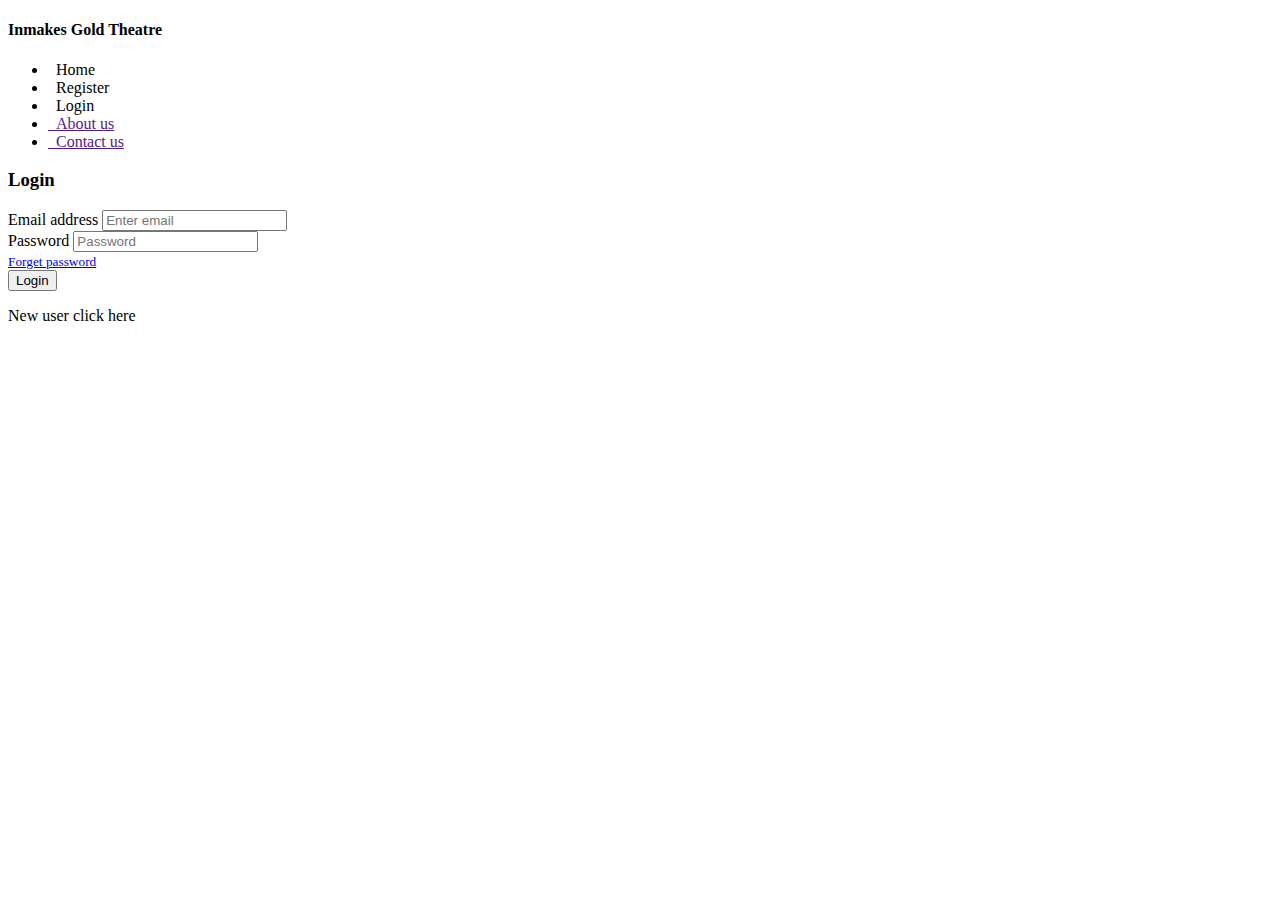
<file: templates/login.html>
<!doctype html>
<html lang="en" xmlns:th="http://www.thymeleaf.org">
<head>
<meta charset="UTF-8" />
<title>Home</title>
<link rel="stylesheet" href="#" th:href="@{/css/bootstrap.css}" />
<link rel="stylesheet" href="#" th:href="@{/css/all.css}" />
<link rel="stylesheet" href="#" th:href="@{/css/index.css}" />
</head>
<body>

	<div class="container base">
		<div class="row base-row">
			<div class="col-3 menu">
			<div class="logo mb-5 text-center text-light bg-dark pt-1 pb-1">
			<h4>Inmakes Gold Theatre</h4>
			</div>
				<ul class="list">
					<li><a th:href="@{/}"><i class="fas fa-home"></i>&nbsp;&nbsp;Home</a></li>
					<li><a th:href="@{/register}"><i class="fas fa-user-plus"></i>&nbsp;&nbsp;Register</a></li>
					<li><a th:classappend="${menu == 'login'} ? 'text-dark' : ' '" th:href="@{/loginForm}"><i class="fas fa-users"></i>&nbsp;&nbsp;Login</a></li>
					<li><a href=""><i class="fas fa-address-card"></i>&nbsp;&nbsp;About
							us</a></li>
					<li><a href=""><i class="fas fa-phone-square-alt"></i>&nbsp;&nbsp;Contact
							us</a></li>
				</ul>
			</div>
			<div class="col-9 login-form">
				<div class="login">
					<form action="processing" method="post">
						<div>
							<span th:text="${failed}"></span>
						</div>
						<div class="login-head">
						<h3>Login</h3>
						</div>
						<div class="form-group">
							<label for="exampleInputEmail1">Email address</label> <input
								type="email" class="form-control" id="exampleInputEmail1"
								aria-describedby="emailHelp" placeholder="Enter email"
								name="email">

						</div>
						<div class="form-group">
							<label for="exampleInputPassword1">Password</label> <input
								type="password" class="form-control" id="exampleInputPassword1"
								placeholder="Password" name="password">
						</div>
						<div class="forget">
					<small><span><a href="#">Forget password</a></span></small>
					</div>

						<button type="submit" class="btn btn-primary btn2">Login</button>
					</form>
					<div class="login-register">
					<p>New user <span><a th:href="@{/register}">click here</a></span></p>
					</div>
				</div>


			</div>
		</div>

	</div>
</body>
</html>
</file>
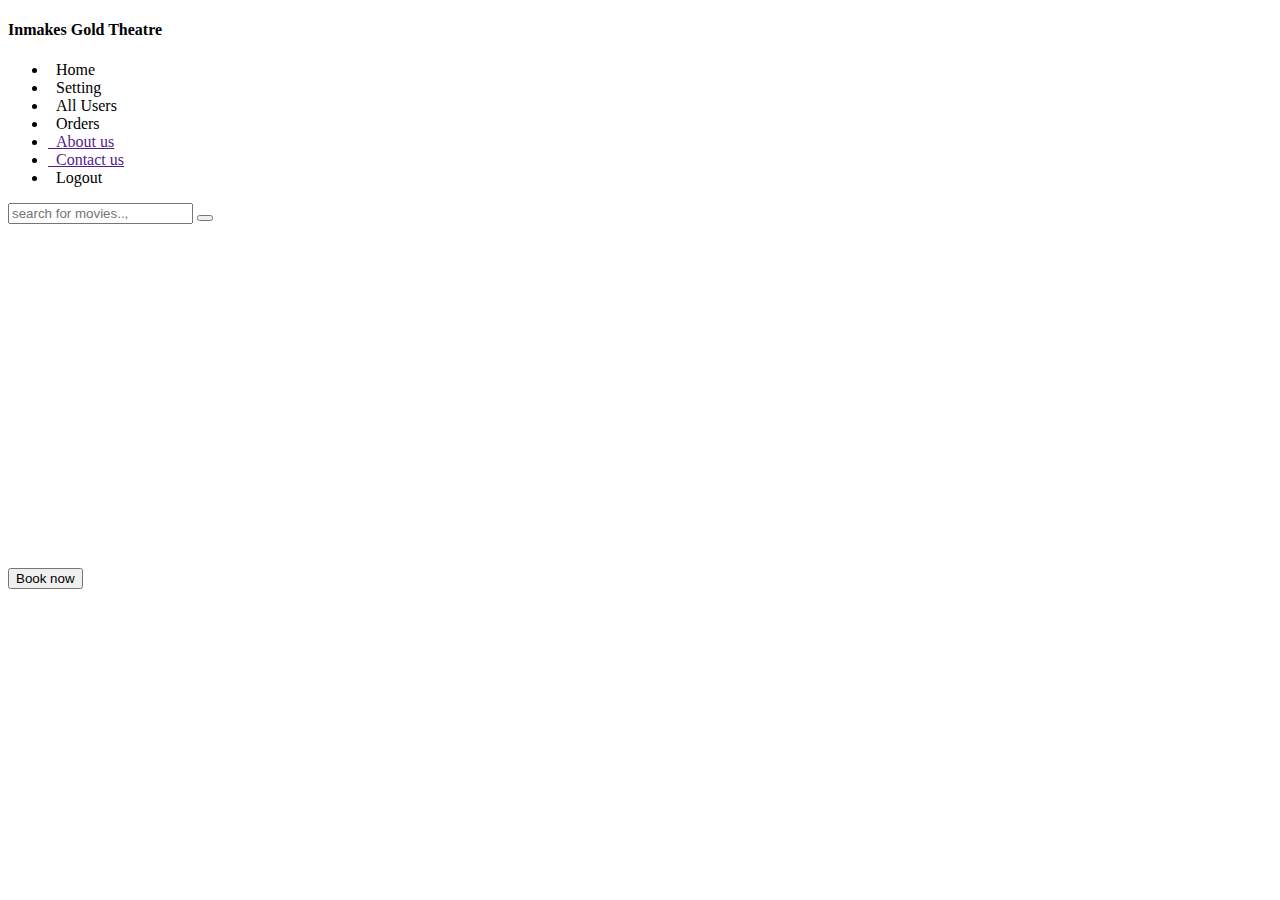
<file: templates/main-dashboard.html>
<!doctype html>
<html lang="en" xmlns:th="http://www.thymeleaf.org">
<head>
<meta charset="UTF-8" />
<title>Home</title>
<link rel="stylesheet" href="#" th:href="@{/css/bootstrap.css}" />
<link rel="stylesheet" href="#" th:href="@{/css/all.css}" />
<link rel="stylesheet" href="#" th:href="@{/css/index.css}" />
</head>
<body>

	<div class="container base">
		<div class="row base-row">
			<div class="col-3 menu">
			<div class="logo mb-5 text-center text-light bg-dark pt-1 pb-1">
			<h4>Inmakes Gold Theatre</h4>
			</div>
				<ul class="list">
					<li><a th:classappend="${menu == 'home'} ? 'text-dark' : ' '" th:href="@{/home}"><i class="fas fa-home"></i>&nbsp;&nbsp;Home</a></li>
					<li><a th:href="@{/setting}"><i class="fas fa-cogs"></i>&nbsp;&nbsp;Setting</a></li>
					<li th:if="${session.user.bid==1}"><a
						th:href="@{/all-customers-records}"><i class="fas fa-users"></i>&nbsp;&nbsp;All
							Users</a></li>
					<li><a th:href="@{/order-history}"><i
							class="fas fa-history"></i>&nbsp;&nbsp;Orders</a></li>
					<li><a href=""><i class="fas fa-address-card"></i>&nbsp;&nbsp;About
							us</a></li>
					<li><a href=""><i class="fas fa-phone-square-alt"></i>&nbsp;&nbsp;Contact
							us</a></li>
					<li><a th:href="@{/logout}"><i class="fas fa-sign-out-alt"></i>&nbsp;&nbsp;Logout</a></li>
				</ul>
			</div>
			<div class="col-9 main-dashboard">

				<div class="main-dashboard-head">
					<form action="">
						<input type="text" placeholder="search for movies..," />
						<button>
							<i class="fa fa-search"></i>
						</button>

					</form>
					<div class="main-dashboard-right">
						<p>
							<span><i class="fas fa-user"></i></span>&nbsp;<span
								class="name-user" th:if="${session.user.name}"
								th:text="${session.user.name}"></span>&nbsp;&nbsp;&nbsp;&nbsp;&nbsp;<span><i
								class="fas fa-envelope"></i> <sup><i class="fas fa-sms"></i></sup></span>
						</p>
					</div>


				</div>
				<div class="notice">
				<h5 class="bg-warning text-light text-center"><span th:text="${message}"></span></h5>
				</div>
				<div class="before_main_section">
					<div class="card-section" th:each="movies : ${listMovie}">
						<form th:action="@{/booking-seat}" method="get">
							<img th:src="@{${'images/'+movies.image}}" height="280px" alt="" />
							<div class="card_body mt-1">
								<button class="btn btn-primary" type="submit" name="movieName" th:value="${movies.movieName}">Book
									now</button>
							</div>
						</form>
					</div>
					<!-- <div class="card-section">
						<form th:action="@{/booking-seat}" method="get">
							<img src="images/backgroung poster.jpeg" alt="" />
							<div class="card_body">
								<h5>Title</h5>
								<button class="btn btn-primary" type="submit" name="movieName" value="Sahil">Book
									now</button>
							</div>
						</form>
					</div>
					<div class="card-section">
						<form th:action="@{/booking-seat}" method="get">
							<img src="images/backgroung poster.jpeg" alt="" />
							<div class="card_body">
								<h5>Title</h5>
								<button class="btn btn-primary" type="submit" name="movieName" value="Sahil">Book
									now</button>
							</div>
						</form>
					</div>
					<div class="card-section">
						<form th:action="@{/booking-seat}" method="get">
							<img src="images/backgroung poster.jpeg" alt="" />
							<div class="card_body">
								<h5>Title</h5>
								<button class="btn btn-primary" type="submit" name="movieName" value="Sahil">Book
									now</button>
							</div>
						</form>
					</div>
					<div class="card-section">
						<form th:action="@{/booking-seat}" method="get">
							<img src="images/backgroung poster.jpeg" alt="" />
							<div class="card_body">
								<h5>Title</h5>
								<button class="btn btn-primary" type="submit" name="movieName" value="Sahil">Book
									now</button>
							</div>
						</form>
					</div>
					<div class="card-section">
						<form th:action="@{/booking-seat}" method="get">
							<img src="images/backgroung poster.jpeg" alt="" />
							<div class="card_body">
								<h5>Title</h5>
								<button class="btn btn-primary" type="submit" name="movieName" value="Sahil">Book
									now</button>
							</div>
						</form>
					</div> -->


				</div>
								<!-- <div class="before_main_section">
					<div class="card-section">
						<form th:action="@{/booking-seat}" method="get">
							<img src="images/backgroung poster.jpeg" alt="" />
							<div class="card_body">
								<h5>Title</h5>
								<button class="btn btn-primary" type="submit" name="movieName" value="Vishal">Book now</button>
							</div>
						</form>
					</div>
					<div class="card-section">
						<form th:action="@{/booking-seat}" method="get">
							<img src="images/backgroung poster.jpeg" alt="" />
							<div class="card_body">
								<h5>Title</h5>
								<button class="btn btn-primary" type="submit" name="movieName" value="Sahil">Book now</button>
							</div>
						</form>
					</div>
					<div class="card-section">
						<form action="">
							<img src="images/backgroung poster.jpeg" alt="" />
							<div class="card_body">
								<h5>Title</h5>
								<button class="btn btn-primary" type="submit">Book now</button>
							</div>
						</form>
					</div>
					
					
				</div> -->

			</div>
		</div>

	</div>

</body>
</html>
</file>
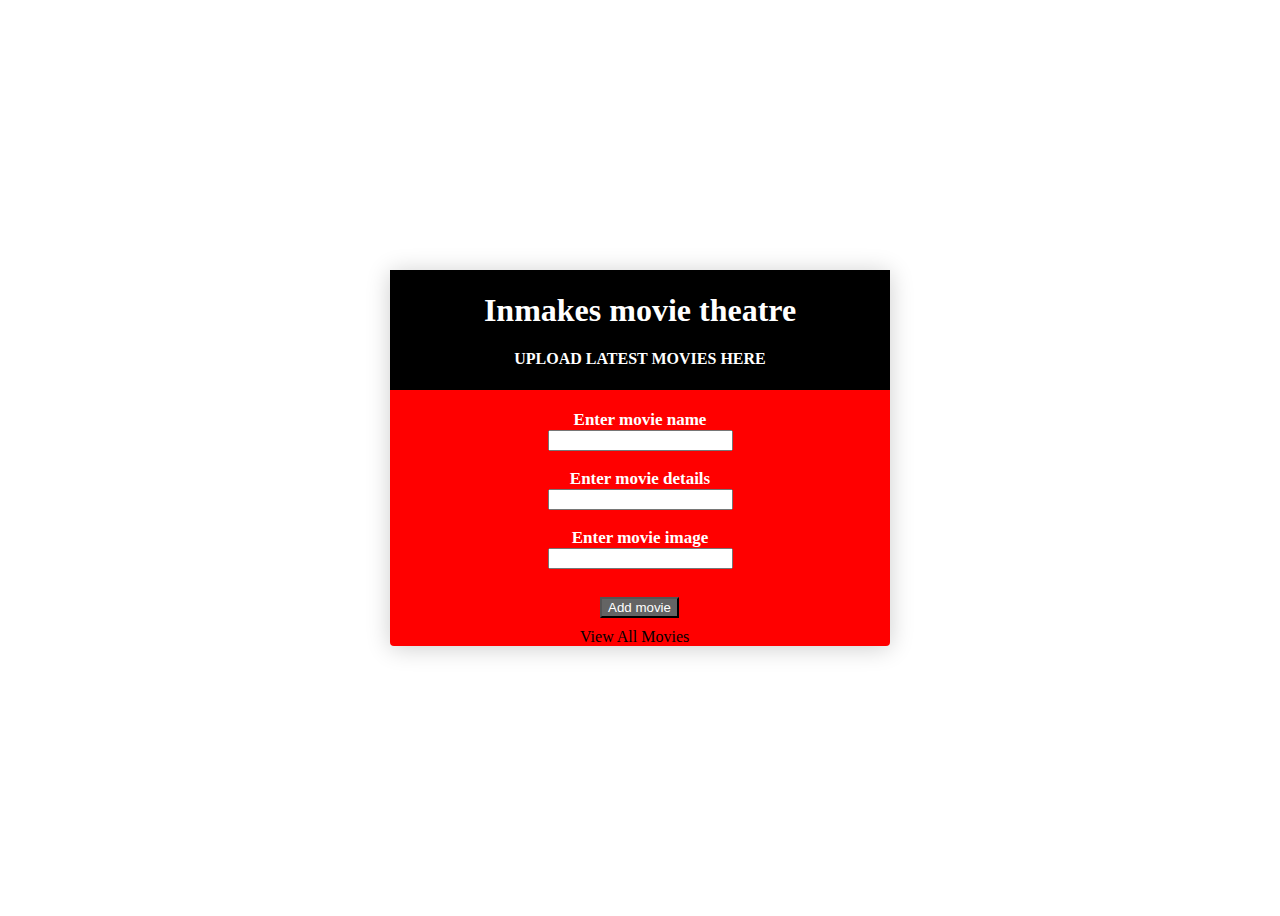
<file: templates/Ownerpage.html>
<!DOCTYPE html>
<html>
<head>
<meta charset="ISO-8859-1">
<title>Welcome</title>
<style>
body{
display:flex;
justify-content:center;
align-items:center;
background-color: white;
min-height: 100vh;
}
.inputs{
margin-top:20px;
margin: auto;
text-align: center;
}
.label{
font-weight:700;
text-align: center;
font-size: 17px;
color: white;
}
.head{
background-color: black;
color: white;
margin-bottom: 20px;
}
.main
{
 background: #fff;
 background-color:red;
 width: 500px;
 display: flex;
 display: -webkit-box;
 -webkit-box-orient: vertical;
 -webkit-box-direction: normal;
 flex-direction: column;
 border-radius: 4px;
 box-shadow: 0 2px 25px rgba(0, 0, 0, 0.2);
}
.uploadbutton{
margin-left:200px;
color: green;
padding: 10px 10px 10px 10px;
}
.uploadbutton button{
background-color: rgb(100,100,100);
color: white;
}
</style>
</head>
<body>
<div class=main>
<div class="head">
<h1 style="text-align: center;">Inmakes movie theatre</h1>
<h4 style="text-align: center;">UPLOAD LATEST MOVIES HERE</h4>
</div>
<form action="addmovie" method="post">
<div class="label">
<Label>Enter movie name</Label> 
</div>
<div class="inputs">
<input type="text"id="movie_name" name="movieName"><br><br>
</div>
<div class="label">
<Label>Enter movie details</Label> 
</div>
<div class="inputs">
<input type="text"id="movie_details"name="movieDetails"><br><br>
</div>
<div class="label">
<Label>Enter movie image</Label> 
</div>
<div class="inputs">
<input type="text" id="image"name="image"><br><br>
</div>

<div class="uploadbutton">
<button type="submit">Add movie</button>
</div>
</form>
<a th:href="@{/viewallmovies}" style="margin-left:190px;">View All Movies</a>
</div>
</body>
</html>
</file>
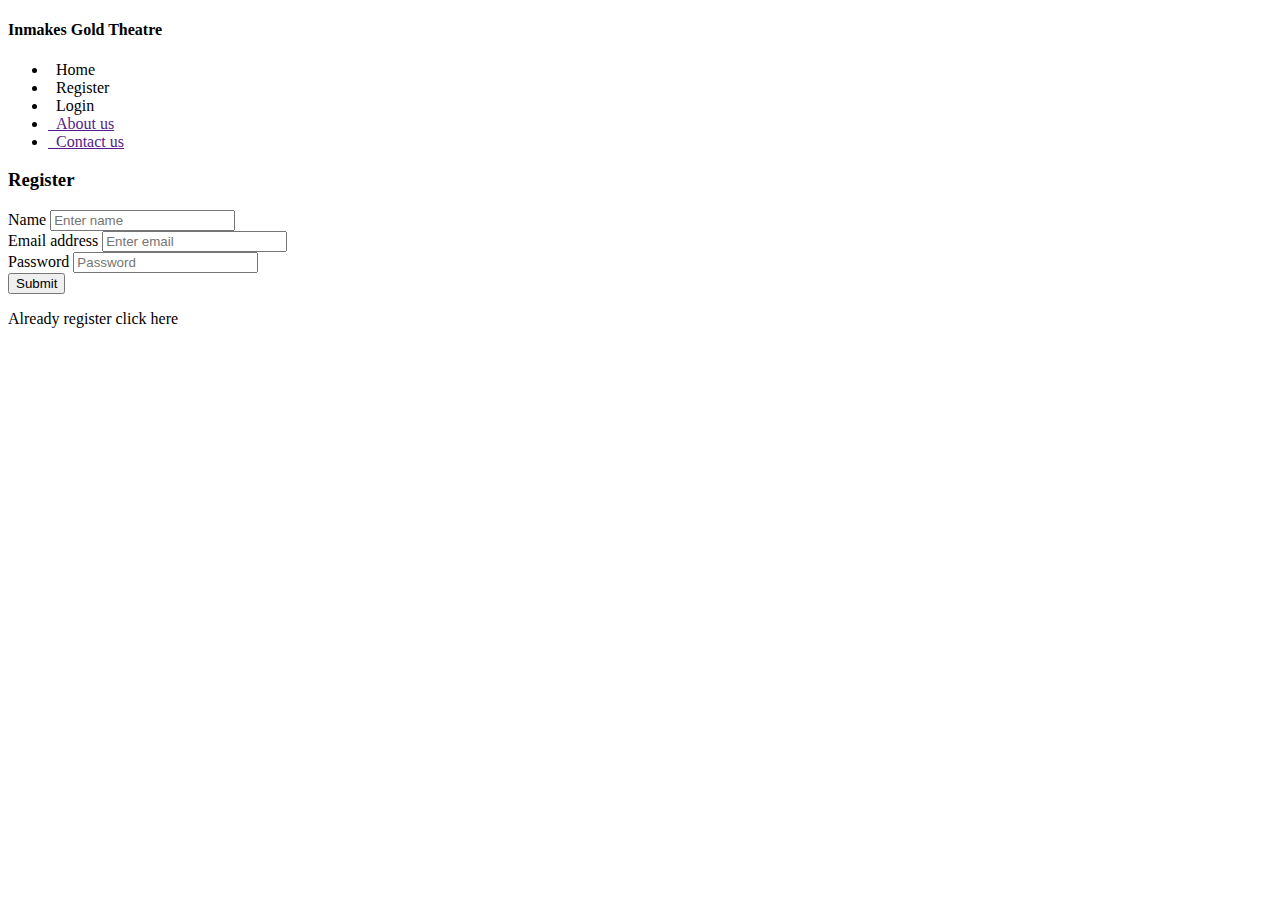
<file: templates/register.html>
<!doctype html>
<html lang="en" xmlns:th="http://www.thymeleaf.org">
<head>
<meta charset="UTF-8" />
<title>Home</title>
<link rel="stylesheet" href="#" th:href="@{/css/bootstrap.css}" />
<link rel="stylesheet" href="#" th:href="@{/css/all.css}" />
<link rel="stylesheet" href="#" th:href="@{/css/index.css}" />
</head>
<body>

	<div class="container base">
		<div class="row base-row">
			<div class="col-3 menu">
			<div class="logo mb-5 text-center text-light bg-dark pt-1 pb-1">
			<h4>Inmakes Gold Theatre</h4>
			</div>
				<ul class="list">
					<li><a th:href="@{/}"><i class="fas fa-home"></i>&nbsp;&nbsp;Home</a></li>
					<li><a th:classappend="${menu == 'register'} ? 'text-dark' : ' '" th:href="@{/register}"><i class="fas fa-user-plus"></i>&nbsp;&nbsp;Register</a></li>
					<li><a th:href="@{/loginForm}"><i class="fas fa-users"></i>&nbsp;&nbsp;Login</a></li>
					<li><a href=""><i class="fas fa-address-card"></i>&nbsp;&nbsp;About
							us</a></li>
					<li><a href=""><i class="fas fa-phone-square-alt"></i>&nbsp;&nbsp;Contact
							us</a></li>
				</ul>
			</div>
			<div class="col-9 register-form">
				<div class="login">
					<form action="save" method="post">
					<div class="login-head">
						<h3>Register</h3>
						</div>
						<div class="form-group">
							<label for="exampleInputName">Name</label> <input type="text"
								class="form-control" id="exampleInputName"
								placeholder="Enter name" name="name">

						</div>

						<div class="form-group">
							<label for="exampleInputEmail1">Email address</label> <input
								type="email" class="form-control" id="exampleInputEmail1"
								name="email" placeholder="Enter email">

						</div>

						<div class="form-group">
							<label for="exampleInputPassword1">Password</label> <input
								type="password" class="form-control" id="exampleInputPassword1"
								placeholder="Password" name="password">
						</div>

						<button type="submit" class="btn btn-primary">Submit</button>
					</form>
					<div class="login-register">
						<p>
							Already register <span><a th:href="@{/loginForm}">click here</a></span>
						</p>
					</div>
				</div>


			</div>
		</div>

	</div>
</body>
</html>
</file>
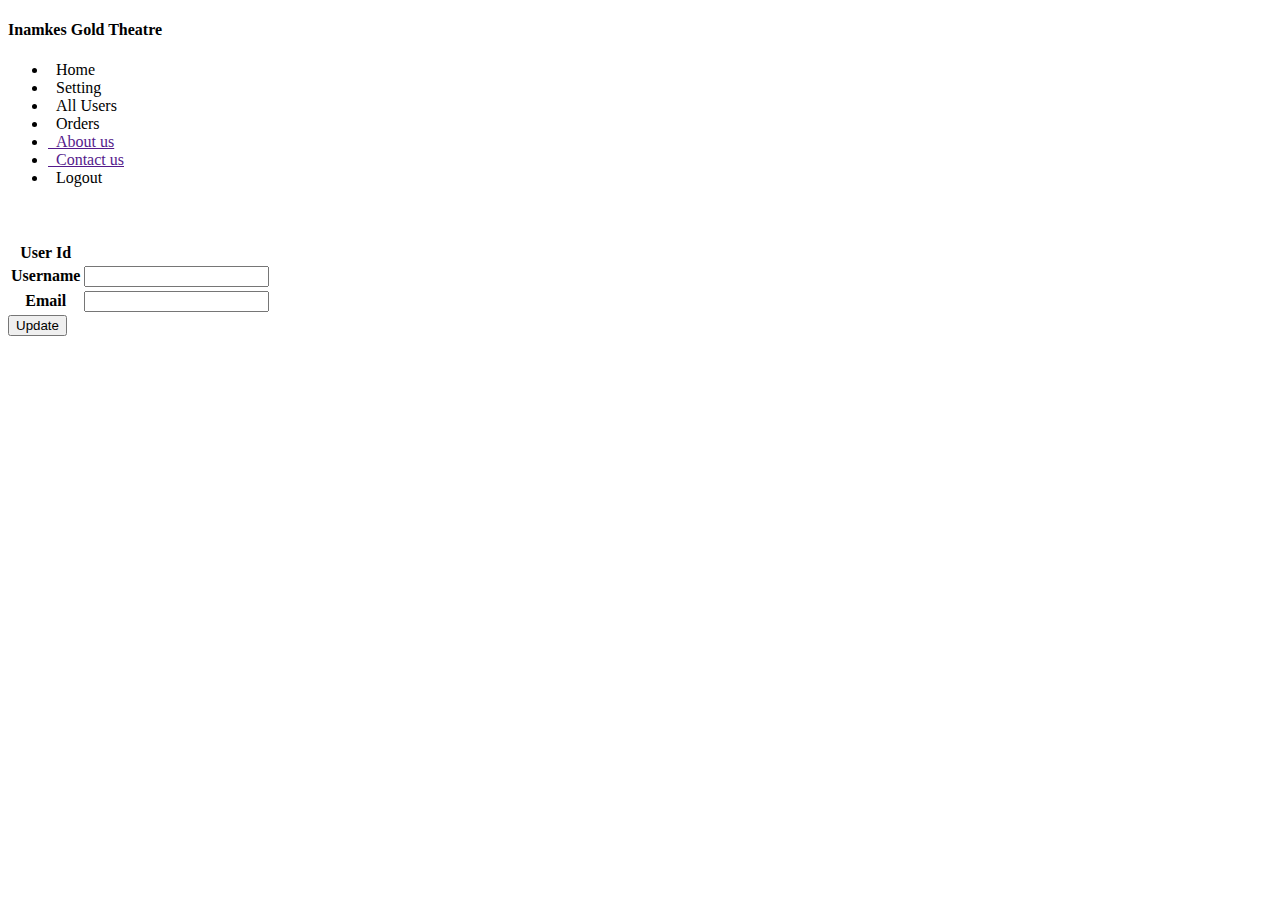
<file: templates/update-details.html>
<!doctype html>
<html lang="en" xmlns:th="http://www.thymeleaf.org">
<head>
<meta charset="UTF-8" />
<title>Home</title>
<link rel="stylesheet" href="#" th:href="@{/css/bootstrap.css}" />
<link rel="stylesheet" href="#" th:href="@{/css/all.css}" />
<link rel="stylesheet" href="#" th:href="@{/css/index.css}" />
</head>
<body>

	<div class="container base">
		<div class="row base-row">
			<div class="col-3 menu">
			<div class="logo mb-5 text-center text-light bg-dark pt-1 pb-1">
			<h4>Inamkes Gold Theatre</h4>
			</div>
				<ul class="list">
					<li><a th:href="@{/home}"><i class="fas fa-home"></i>&nbsp;&nbsp;Home</a></li>
					<li><a th:classappend="${menu == 'setting'} ? 'text-dark' : ' '" th:href="@{/setting}"><i class="fas fa-cogs"></i>&nbsp;&nbsp;Setting</a></li>
					<li th:if="${session.user.bid==1}"><a
						th:href="@{/all-customers-records}"><i class="fas fa-users"></i>&nbsp;&nbsp;All
							Users</a></li>
					<li><a th:href="@{/order-history}"><i
							class="fas fa-history"></i>&nbsp;&nbsp;Orders</a></li>
					<li><a href=""><i class="fas fa-address-card"></i>&nbsp;&nbsp;About
							us</a></li>
					<li><a href=""><i class="fas fa-phone-square-alt"></i>&nbsp;&nbsp;Contact
							us</a></li>
					<li><a th:href="@{/logout}"><i class="fas fa-sign-out-alt"></i>&nbsp;&nbsp;Logout</a></li>
				</ul>
			</div>
			<div class="col-9 history">
				<div class="history-section">
					<div class="history-head">
						<p>
							<span><i class="fas fa-user"></i></span>&nbsp;<span
								class="name-user" th:if="${session.user.name}"
								th:text="${session.user.name}"></span>&nbsp;&nbsp;&nbsp;&nbsp;&nbsp;<span><i
								class="fas fa-envelope"></i> <sup><i class="fas fa-sms"></i></sup></span>
						</p>
					</div>

					<div class="setting-details">
						<form th:action="@{/setting/update-details}" method="post">
							<table class="table table-borderless">
								<tbody>
									<tr>
										<th>User Id</th>
										<td><span th:text="${session.user.bid}"></span></td>

									</tr>
									<tr>
										<th>Username</th>
										<td><input type="text" name="name"
											th:value="${session.user.name}" /></td>

									</tr>
									<tr>
										<th>Email</th>
										<td><input type="text" name="email"
											th:value="${session.user.email}" /></td>

									</tr>

								</tbody>
							</table>
							<div class="btn5 text-center">
								<button class="btn btn-primary" type="submit">Update</button>
							</div>


						</form>
					</div>


				</div>
			</div>
		</div>

	</div>

	<!-- <script th:inline="javascript">
	let str = [[${list1}]];
	let obj = JSON.parse(str);
	console.log(obj.seat);
	document.write(obj);
	
	</script> -->
</body>
</html>
</file>
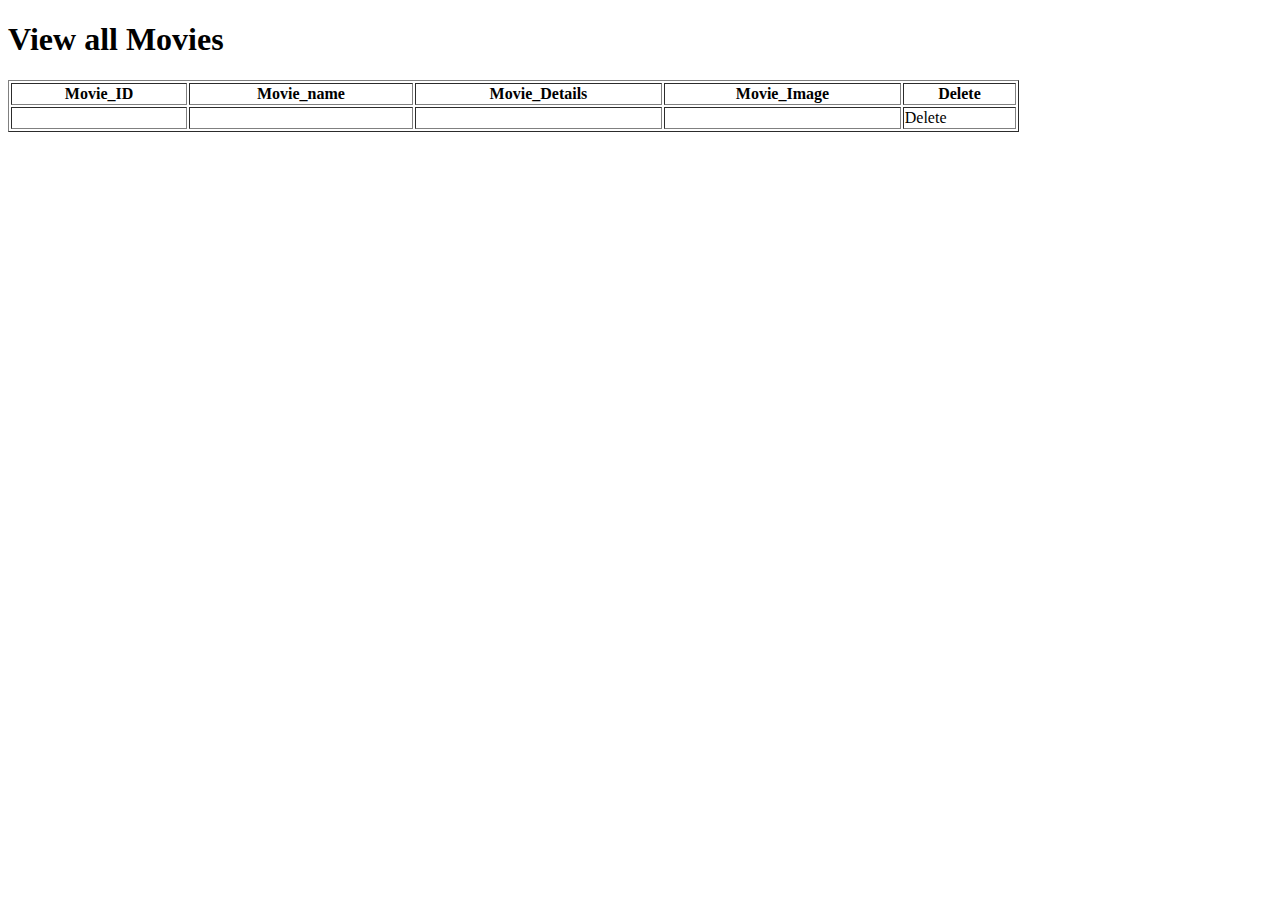
<file: templates/viewallmovies.html>
<!DOCTYPE html>
<html lang="en" xmlns:th="http://www.thymeleaf.org">
<head>
<meta charset="ISO-8859-1">
<title>View all movies</title>
</head>
<body>
<h1>View all Movies</h1>

<table border="1" width=80%>
<tr><th>Movie_ID</th>
<th>Movie_name</th>
<th>Movie_Details</th>
<th>Movie_Image</th>
<th>Delete</th></tr>
<tbody>
<tr th:each="movie: ${movies}">
    <td th:text="${movie.movieId}" />
    <td th:text="${movie.movieName}" />
	<td th:text="${movie.movieDetails}"></td>
	<td th:text="${movie.image}"></td>
	<td><a th:href="@{deletemovie/{id}(id=${movie.movieId})}">Delete</a></td></tr>
</tbody>
</table>

</body>
</html>
</file>
